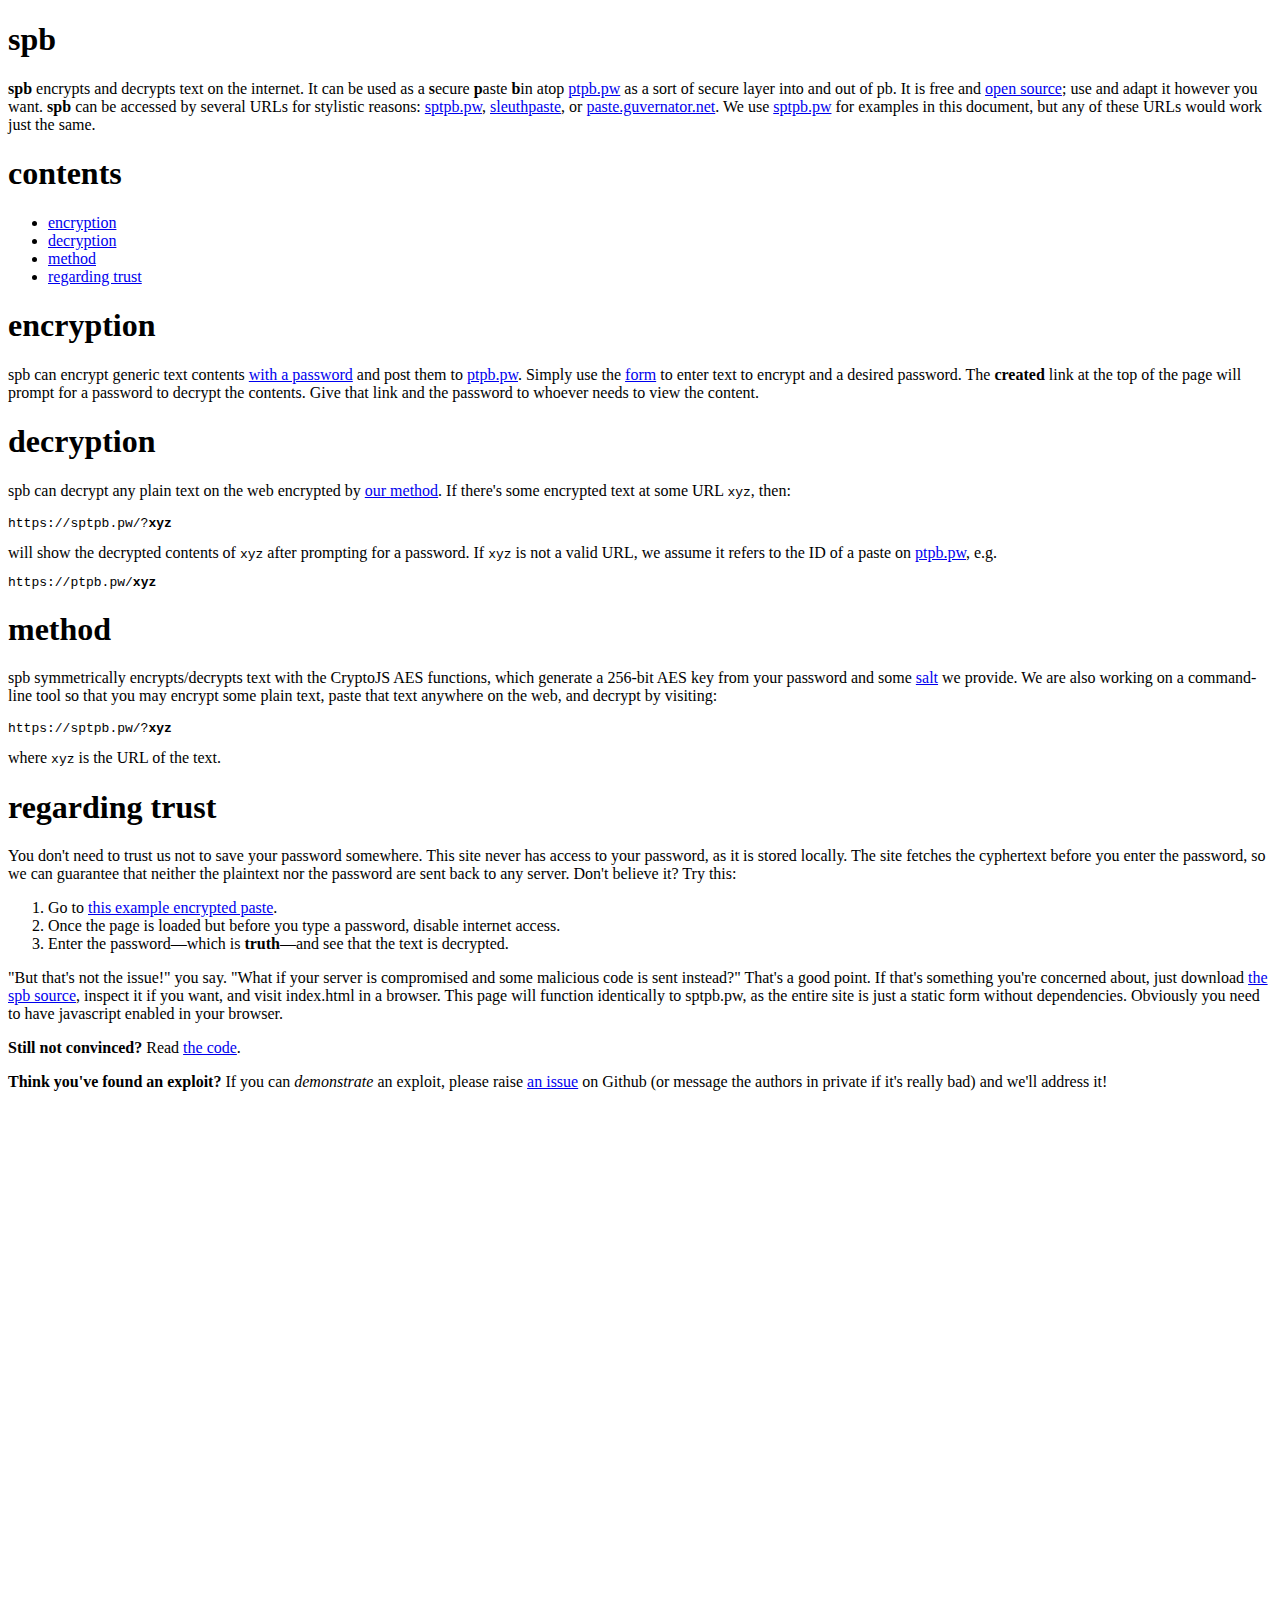
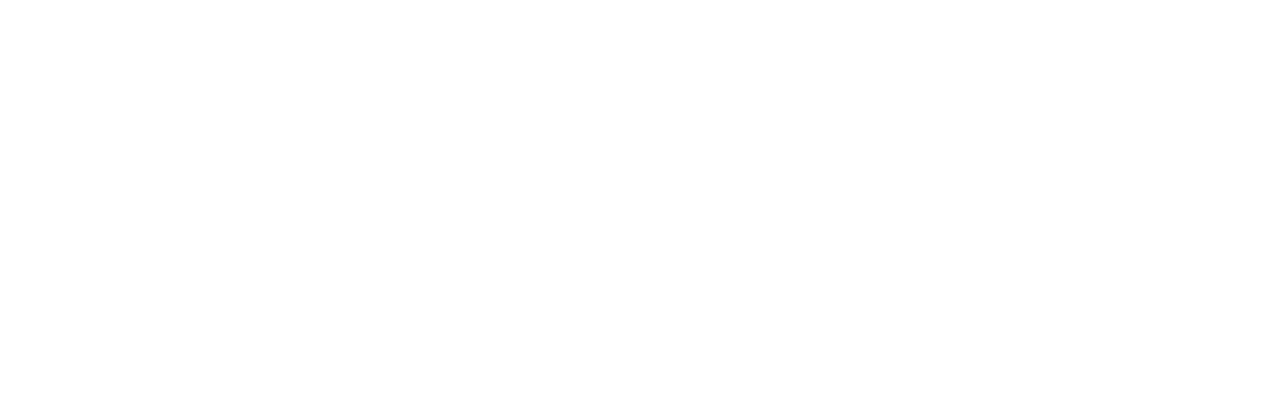
<file: about.html>
<!DOCTYPE html>
<html lang="en">
  <head>
    <title>spb</title>
    <meta name="viewport" content="width=device-width, initial-scale=1">
    <meta http-equiv="content-type" content="text/html; charset=utf-8">

    <link rel="icon" type="image/png" href="images/sptpb-32.png" sizes="32x32" />
    <link rel="icon" type="image/png" href="images/sptpb-128.png" sizes="128x128" />
    <link rel="icon" type="image/png" href="images/sptpb-512.png" sizes="512x512" />

    <link href="//d34zelngniy2d8.cloudfront.net/static/css/pbs.css" type="text/css" rel="stylesheet">
  </head>
  <body>
    <div class="container">
      <div class="document" id="pb">
        <h1 class="title">spb</h1>
        <p>

<b>spb</b> encrypts and decrypts text on the internet. It can be used as a
<b>s</b>ecure <b>p</b>aste <b>b</b>in atop
<a href="//ptpb.pw/">ptpb.pw</a>
as a sort of secure layer into and out of pb. It is free and
<a href="//github.com/syntactician/spb">open source</a>;
use and adapt it however you want.

<b>spb</b> can be accessed by several URLs for stylistic reasons:
<a href="//sptpb.pw">sptpb.pw</a>,
<a href="//sleuthpaste.com">sleuthpaste</a>,
or
<a href="//paste.guvernator.net">paste.guvernator.net</a>.
We use
<a href="//sptpb.pw">sptpb.pw</a>
for examples in this document, but any of these URLs would work just the same.

        </p>

        <div class="section" id="contents">
          <h1>contents</h1>
          <div class="contents topic" id="id1">
            <p class="topic-title first"></p>
            <ul class="simple">
              <li><a href="#encryption">encryption</a></li>
              <li><a href="#decryption">decryption</a></li>
              <li><a href="#method">method</a></li>
              <li><a href="#regarding-trust">regarding trust</a></li>
            </ul>
          </div>
        </div>

        <div class="section" id="encryption">
          <h1><a>encryption</a></h1>
          <p>

spb can encrypt generic text contents
<a href="#method">with a password</a>
and post them to
<a href="//ptpb.pw/">ptpb.pw</a>.
Simply use the
<a href="//sptpb.pw/">form</a>
to enter text to encrypt and a desired password. The <b>created</b>
link at the top of the page will prompt for a password to decrypt the
contents. Give that link and the password to whoever needs to view
the content.

          </p>
        </div>

        <div class="section" id="decryption">
          <h1><a>decryption</a></h1>
          <p>

spb can decrypt any plain text on the web encrypted by
<a href="#method">our method</a>.
If there's some encrypted text at some URL
<tt class="docutils literal">xyz</tt>,
then:
<pre class="code literal-block">https://sptpb.pw/?<b>xyz</b></pre>
will show the decrypted contents of
<tt class="docutils literal">xyz</tt>
after prompting for a password. If
<tt class="docutils literal">xyz</tt>
is not a valid URL, we assume it refers to the ID of a paste on
<a href="//ptpb.pw/">ptpb.pw</a>, e.g.
<pre class="code literal-block">https://ptpb.pw/<b>xyz</b></pre>

        </div>
        <div class="section" id="method">
          <h1><a>method</a></h1>
          <p>

spb symmetrically encrypts/decrypts text with the CryptoJS AES functions, which
generate a 256-bit AES key from your password and some
<a href="//github.com/syntactician/spb/blob/master/assets/algo.js#L1">salt</a>
we provide.

We are also working on a command-line tool so that you may encrypt some plain
text, paste that text anywhere on the web, and decrypt by visiting:
<pre class="code literal-block">https://sptpb.pw/?<b>xyz</b></pre>
where
<tt class="docutils literal">xyz</tt>
is the URL of the text.

          </p>

        <div class="section" id="regarding-trust">
          <h1><a>regarding trust</a></h1>
          <p>

You don't need to trust us not to save your password somewhere. This site never
has access to your password, as it is stored locally. The site fetches the
cyphertext before you enter the password, so we can guarantee that neither the
plaintext nor the password are sent back to any server. Don't believe it? Try
this:

<ol>
<li>Go to <a href="//sptpb.pw/?wcqg">this example encrypted paste</a>.</li>
<li>Once the page is loaded but before you type a password, disable internet access.</li>
<li>Enter the password&mdash;which is <b>truth</b>&mdash;and see that the text is decrypted.</li>
</ol>

"But that's not the issue!" you say. "What if your server is compromised and
some malicious code is sent instead?" That's a good point. If that's something
you're concerned about, just download
<a href="//github.com/syntactician/spb">the spb source</a>,
inspect it if you want, and visit index.html in a browser. This page will
function identically to sptpb.pw, as the entire site is just a static form
without dependencies. Obviously you need to have javascript enabled in your
browser.

          </p>
          <p>

<b>Still not convinced?</b> Read
<a href="//github.com/syntactician/spb">the code</a>.

          </p>
          <p>

<b>Think you've found an exploit?</b>
If you can <i>demonstrate</i> an exploit, please raise
<a href="//github.com/syntactician/spb/issues/new">an issue</a>
on Github (or message the authors in private if it's really bad) and we'll
address it!

          </p>
          <!-- run out the page so links to "method" put that section at the top
               of the browser window -->
          <div style="visibility:hidden;height:100vh;"></div>

        </div>
      </div>
    </div>
  </body>
</html>
</file>
